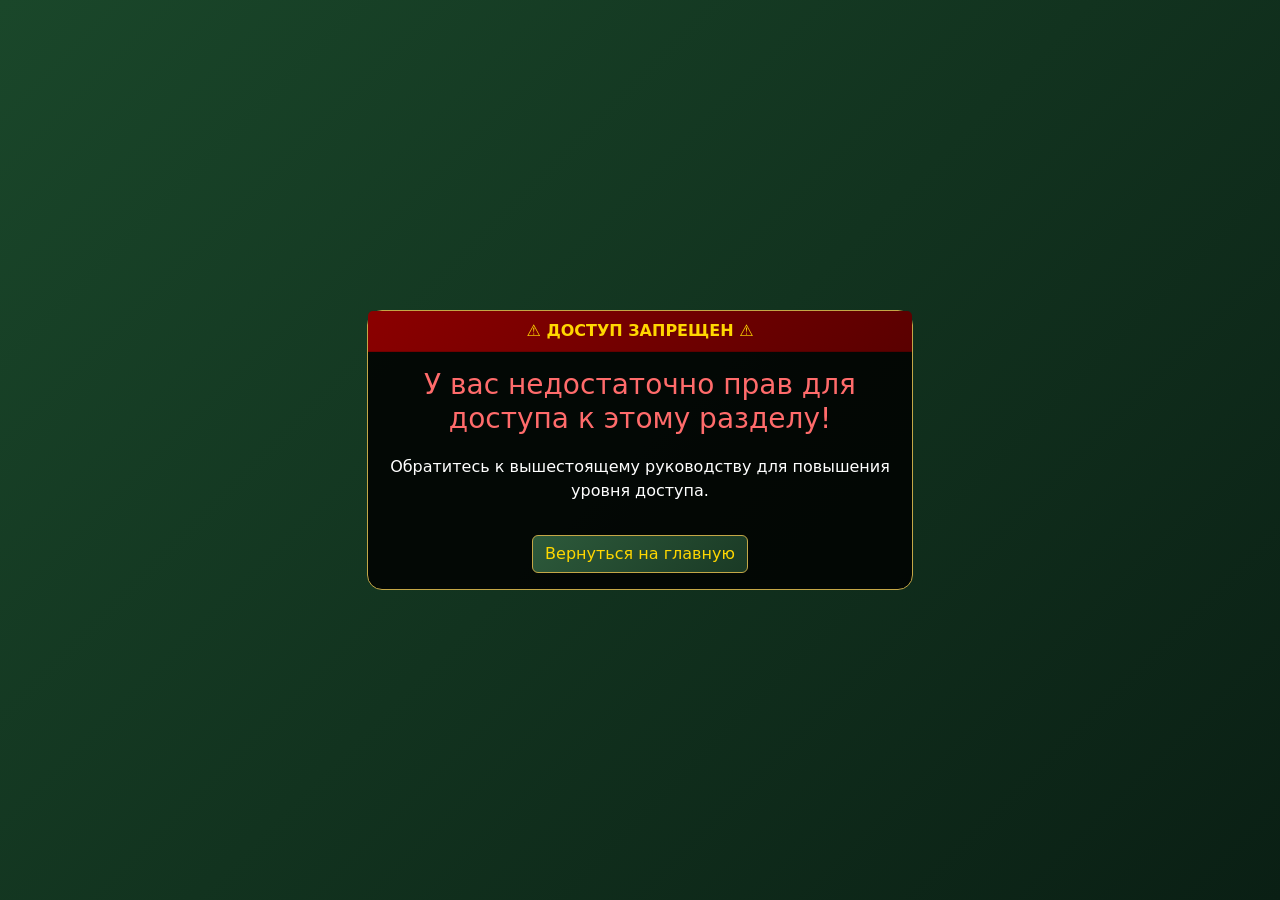
<file: templates/access_denied.html>
<!DOCTYPE html>
<html lang="en">
<head>
    <meta charset="UTF-8">
    <meta name="viewport" content="width=device-width, initial-scale=1.0">
    <title>Доступ запрещен - УФСБ</title>
    <link href="https://cdn.jsdelivr.net/npm/bootstrap@5.3.2/dist/css/bootstrap.min.css" rel="stylesheet">
    <style>
        body {
            background: linear-gradient(135deg, #1a472a 0%, #0a1f14 100%);
            min-height: 100vh;
            display: flex;
            align-items: center;
            justify-content: center;
        }
        .card {
            background: rgba(0, 0, 0, 0.85);
            border: 1px solid #c4a747;
            border-radius: 15px;
            text-align: center;
        }
        .card-header {
            background: linear-gradient(135deg, #8b0000 0%, #5a0000 100%);
            color: #ffd700;
            font-weight: bold;
        }
        .btn-fsb {
            background: linear-gradient(135deg, #2d5a3b 0%, #1a3a25 100%);
            color: #ffd700;
            border: 1px solid #c4a747;
        }
    </style>
</head>
<body>
    <div class="container">
        <div class="row justify-content-center">
            <div class="col-md-6">
                <div class="card">
                    <div class="card-header">
                        ⚠️ ДОСТУП ЗАПРЕЩЕН ⚠️
                    </div>
                    <div class="card-body">
                        <h3 style="color: #ff6b6b;">У вас недостаточно прав для доступа к этому разделу!</h3>
                        <p style="color: white; margin-top: 20px;">Обратитесь к вышестоящему руководству для повышения уровня доступа.</p>
                        <a href="{{ url_for('index') }}" class="btn btn-fsb mt-3">Вернуться на главную</a>
                    </div>
                </div>
            </div>
        </div>
    </div>
</body>
</html>
</file>
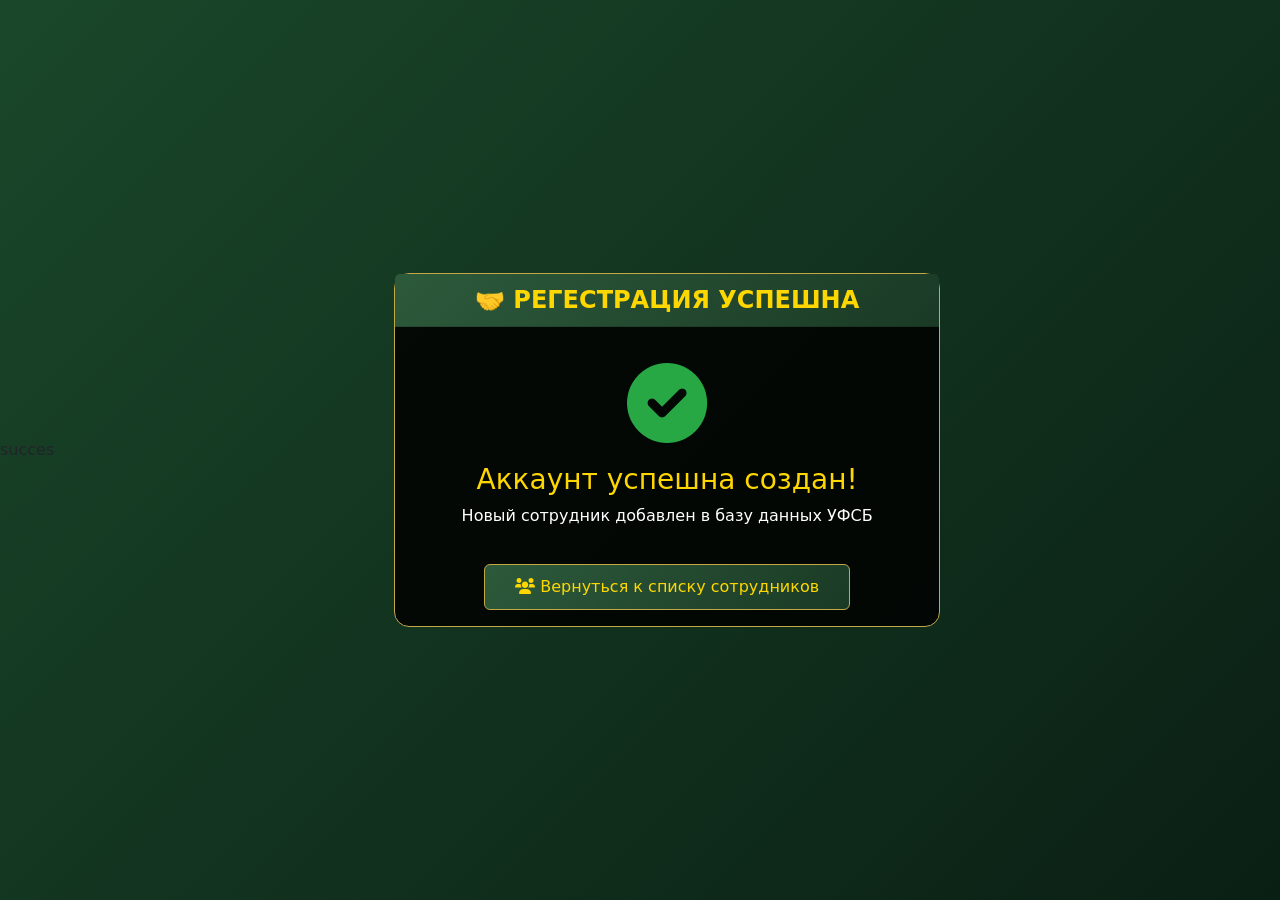
<file: templates/success_register.html>
succes<!DOCTYPE html>
<html lang="en">
<head>
    <meta charset="UTF-8">
    <meta name="viewport" content="width=device-width, initial-scale=1.0">
    <title>Регистрация успешна - УФСБ</title>
    <link href="https://cdn.jsdelivr.net/npm/bootstrap@5.3.2/dist/css/bootstrap.min.css" rel="stylesheet">
    <style>
        body {
            background: linear-gradient(135deg, #1a472a 0%, #0a1f14 100%);
            min-height: 100vh;
            display: flex;
            align-items: center;
            justify-content: center;
        }
        .card {
            background: rgba(0, 0, 0, 0.85);
            border: 1px solid #c4a747;
            border-radius: 15px;
            text-align: center;
        }
        .card-header {
            background: linear-gradient(135deg, #2d5a3b 0%, #1a3a25 100%);
            color: #ffd700;
            font-weight: bold;
            font-size: 1.5rem;
        }
        .btn-fsb {
            background: linear-gradient(135deg, #2d5a3b 0%, #1a3a25 100%);
            color: #ffd700;
            border: 1px solid #c4a747;
            padding: 10px 30px;
            margin-top: 20px;
        }
        .btn-fsb:hover {
            background: linear-gradient(135deg, #3a7a4f 0%, #2a5a35 100%);
            color: #ffe44d;
        }
        .success-icon {
            font-size: 80px;
            color: #28a745;
            margin: 20px 0;
        }
    </style>
</head>
<body>
    <div class="container">
        <div class="row justify-content-center">
            <div class="col-md-6">
                <div class="card">
                    <div class="card-header">
                        🤝 РЕГЕСТРАЦИЯ УСПЕШНА
                    </div>
                    <div class="card-body">
                        <div class="success-icon">
                            <i class="fas fa-check-circle"></i>
                        </div>
                        <h3 style="color: #ffd700;">Аккаунт успешна создан!</h3>
                        <p style="color: white;">Новый сотрудник добавлен в базу данных УФСБ</p>
                        <a href="{{ url_for('baza_oper') }}" class="btn btn-fsb">
                            <i class="fas fa-users"></i> Вернуться к списку сотрудников
                        </a>
                    </div>
                </div>
            </div>
        </div>
    </div>
    <link rel="stylesheet" href="https://cdnjs.cloudflare.com/ajax/libs/font-awesome/6.0.0/css/all.min.css">
</body>
</html>
</file>
